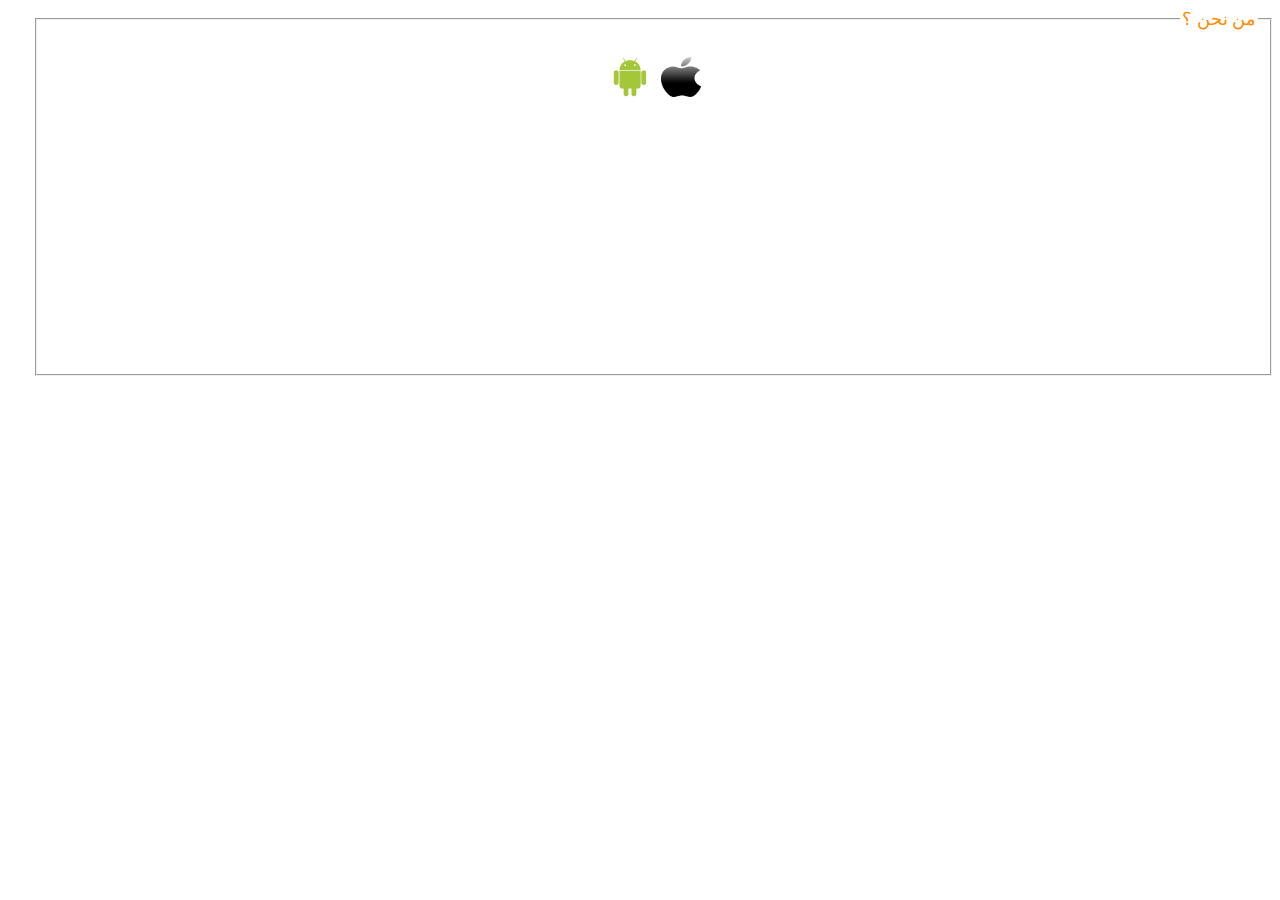
<file: contact/contact.html>
<html>
    <head>
        <link href="../css/css.css" rel="stylesheet" type="text/css">
    </head>
    <body id="about">
        <div class="divContact">
            <fieldset>
                <legend>من نحن ؟</legend>
            <h1>
                <img src="../imgs/android.png" class="icon">
                <img src="../imgs/apple.png" class="icon"> :
                تحميل التطبيقات الخاصة بالهواتف الذكية 
            </h1>
            <h1>
                العنوان : مصر - جامعة المنصورة - مجمع الخدمات الطلابية - مركز تقنية الاتصالات والمعلومات
            </h1>
            <h1>
                الدعم الفنى : شئون الطلاب بالكلية 
            </h1>
            <h1>
                الرقم الداخلى : 11001
            </h1>
            <h1>
                في حالة تعذر الدخول اضغط هنا
            </h1>
        </fieldset>
        </div>
    </body>
</html>
</file>
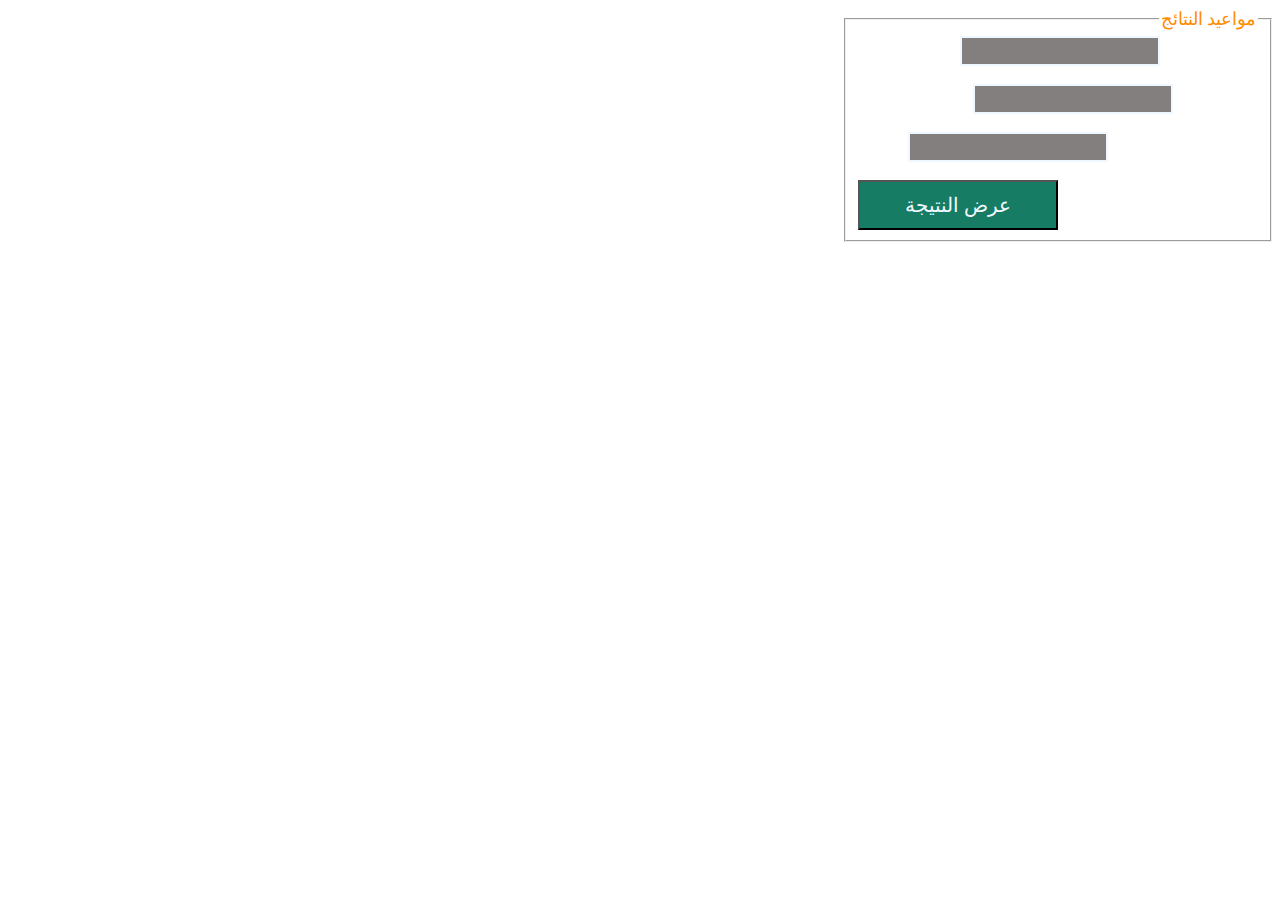
<file: natega/natega.html>
<html>
    <head>
        <link href="../css/css.css" rel="stylesheet" type="text/css">
    </head>
    <body id="about">
        <div class="divContact">
            <fieldset>
            <legend>مواعيد النتائج</legend>
            <input list="list">
            <datalist id="list">
                <option>جامعة المنيا </option>
                <option>جامعة المنصورة </option>
                <option>جامعة بني سويف </option>
            </datalist> 
            :
            <span>اختار الجامعة </span>
            <br>
            <br>
    
            <input list="list1">
            <datalist id="list1">
                <option>الطب</option>
                <option> طب الاسنان </option>
                <option>علوم</option>
                <option>هندسة</option>
                <option>حقوق</option>
                <option>اداب</option>
            </datalist> 
            :
            <span>اختار الكلية </span>
            <br>
            <br>
            
            <input list="list2">
            <datalist id="list2">
                <option>الترم الاول</option>
                <option>الترم الثاني </option>
                
            </datalist> 
            :
            <span>اختار الفصل الدراسي </span>
            <br>
            <br>
            <button class="signin"> عرض  النتيجة</button>
        </fieldset>
        </div>
    </body>
</html>
</file>
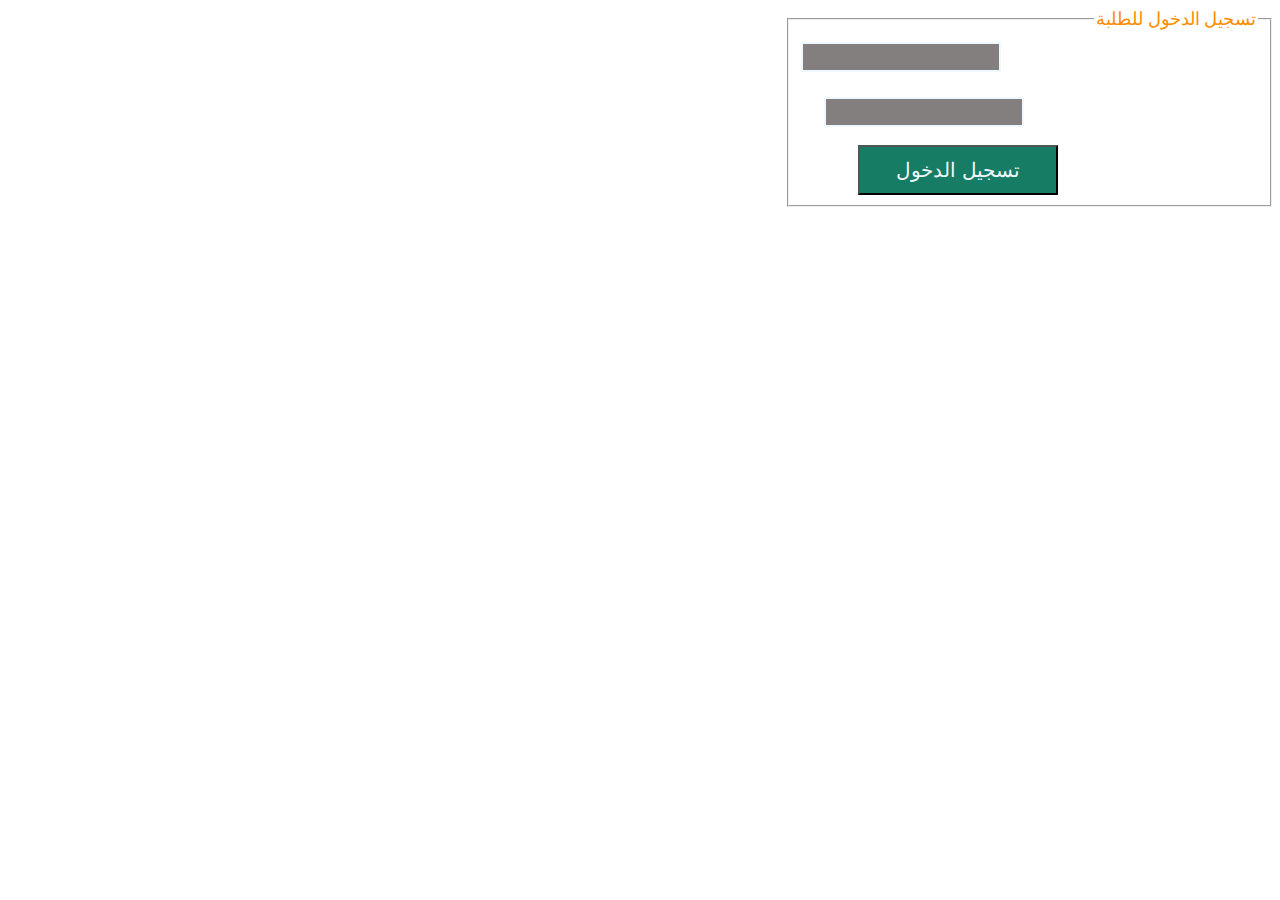
<file: signin/sign.html>
<html>
    <head>
        <link href="../css/css.css" rel="stylesheet" type="text/css">
    </head>
    <body id="about">
            <div class="divContact">
            <form>
                <fieldset>
                    <legend>تسجيل الدخول للطلبة</legend>
                <input type="text" required>
                <span class="sign">: ادخل اسم المستخدم </span>
                <br>
                <br>
                <input type="password" required>
                <span class="sign"> : ادخل الرقم السرى </span>
                <br>
                <br>
                <button class="signin">تسجيل الدخول</button>
                <br>
                </fieldset>
                <h1 class="note">ملحوظة اذا كنت تقوم بتسجيل الدخول لاول مرة فاسم المستخدم هو الرقم القومي وكلمة السر هي الرقم القومى ايضا *</h1>
                <h1 class="note">اما اذا كنت تسجل الدخول بعد اول مرة فيجب عليك ادخال الرقم السرى الذي قمت باختياره *   </h1>
            </form>
            </div>
    </body>
</html>
</file>
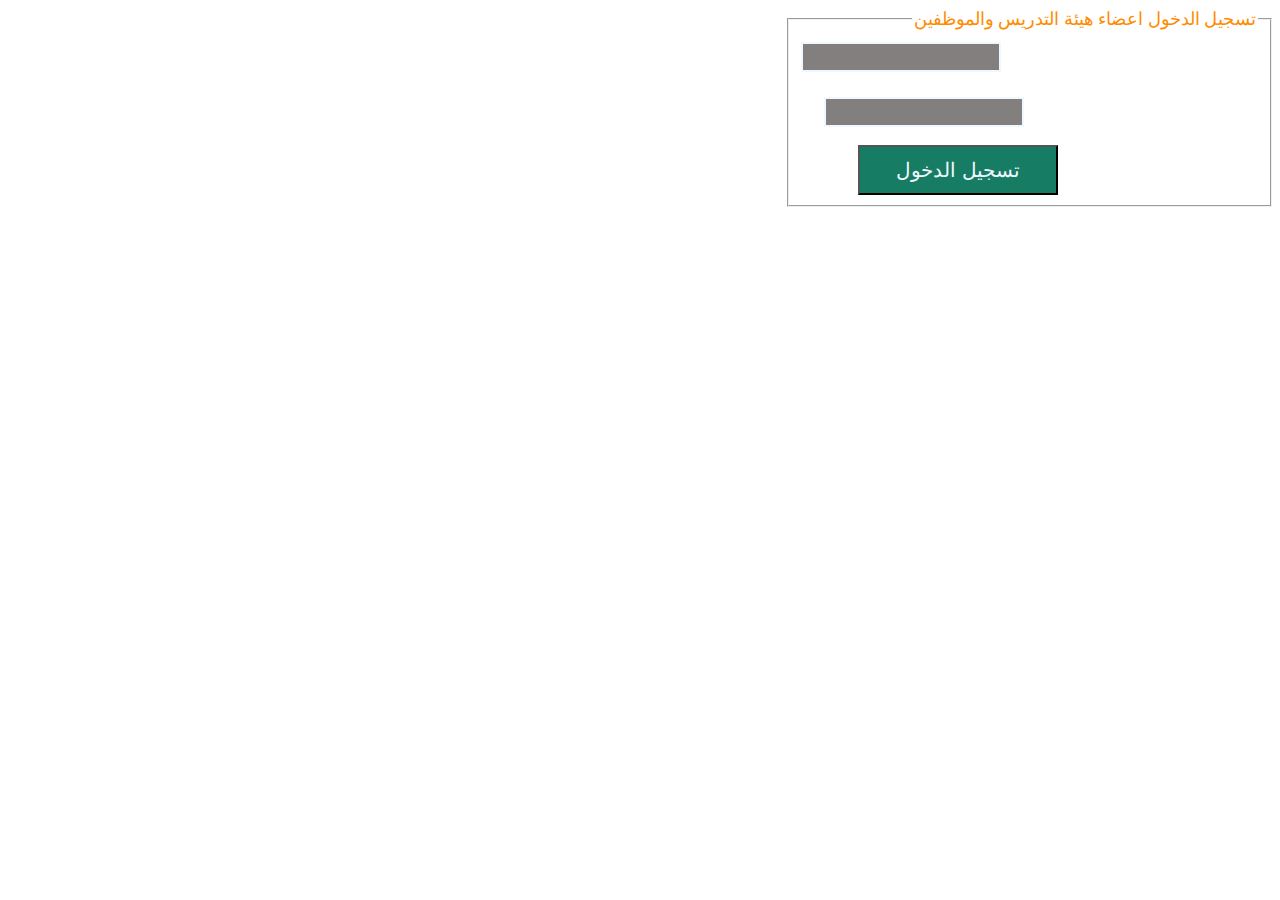
<file: signin/signMozaf.html>
<html>
    <head>
        <link href="../css/css.css" rel="stylesheet" type="text/css">
    </head>
    <body id="about">
            <div class="divContact">
                <form>
                    <fieldset>
                        <legend>تسجيل الدخول اعضاء هيئة التدريس والموظفين</legend>
                <input type="text">
                <span class="sign">: ادخل اسم المستخدم </span>
                <br>
                <br>
                <input type="password">
                <span class="sign"> : ادخل الرقم السرى </span>
                <br>
                <br>
                
                <button class="signin">تسجيل الدخول</button>
                <br>
            </fieldset>
            </form>
            </div>
    </body>
</html>
</file>
<file: css/css.css>
nav ul{
    display: inline;
    text-align: right;
    
}
nav li{
    display: inline;
    margin-left:50 ;
    text-align: right;
}
#home{
    background-image: url(../imgs/hat.jpg);
    background-repeat: no-repeat;
    background-size: 100%;
    padding: 0;
}
nav{
    border-color: hsl(0, 100%, 2%);
    border-style: dashed;
    background-color: hsl(208, 100%, 97%,0) ;
    width: 60%;
    margin-left: 20%;
    text-align: center;
    height: 5%;
    vertical-align: top;
    padding-top: 1.5%;
    display: inline-block;
}
#IbnWord{
    text-align: center;
    font-size: 28;
    color: black;
    font-family: 'Lucida Sans', 'Lucida Sans Regular', 'Lucida Grande', 'Lucida Sans Unicode', Geneva, Verdana, sans-serif;
    font-weight: bold;
    font-style: italic;
    margin-top: -20;
    height: 10%;
}
.icon{
    width: 40;
    height:40;
}
.divContact {
text-align: right;
color:white;


}
#about{
    background-color: hsl(0, 100%, 2%,0);
}
#homeiframe
{
    width: 80%;
    height:80%;
    margin-right:0 ;
    margin-left: auto;
    margin-top: 20;
}
iframe{
    width: 100%;
    height: 100%;
    margin-right: 0;
    margin-left: auto;
    border:none;
}
.sign{
    font-size: 28;
}
input{
    width: 200;
    height: 30;
    border-color: aliceblue;
    border-style: solid;
    background-color: hsl(0, 100%, 2%,.5);
    color: aliceblue;

}
.signin{
    width: 200;
    height: 50;
    margin-right: 200;
    background-color:rgb(22, 124, 100,1);
    color: aliceblue;
    font-size: 20;
}
button:hover{
    color: gold;
    font-size: 30;
}

.subM{
    display: none; 
}

.menu:hover .subM
{
    display:flex;
    flex-direction: column;
    position: absolute;
    margin-left:27.5% ;
    width: 100;
   
       
}

.subM li{
    border-bottom: solid;
    color: #fff;
    width: 110;
    padding-bottom: 10;
    
    
}

.subM a{
    color: white;
    text-decoration: none;

}
a{
    color: black;
    text-decoration: none;
}

li{
   
    color: #fff;
    width: 150;
    height: 100%;
    font-size: 20;
    background-color: gray;
    
    
}
li a{
    color: #fff;
    width: 80;
    vertical-align: top;
}
legend{
    color:darkorange;
    font-size: 18;
}   
fieldset{
    width: fit-content;
    height: fit-content;
    margin-right: 0;
    margin-left:auto ;
}
</file>
